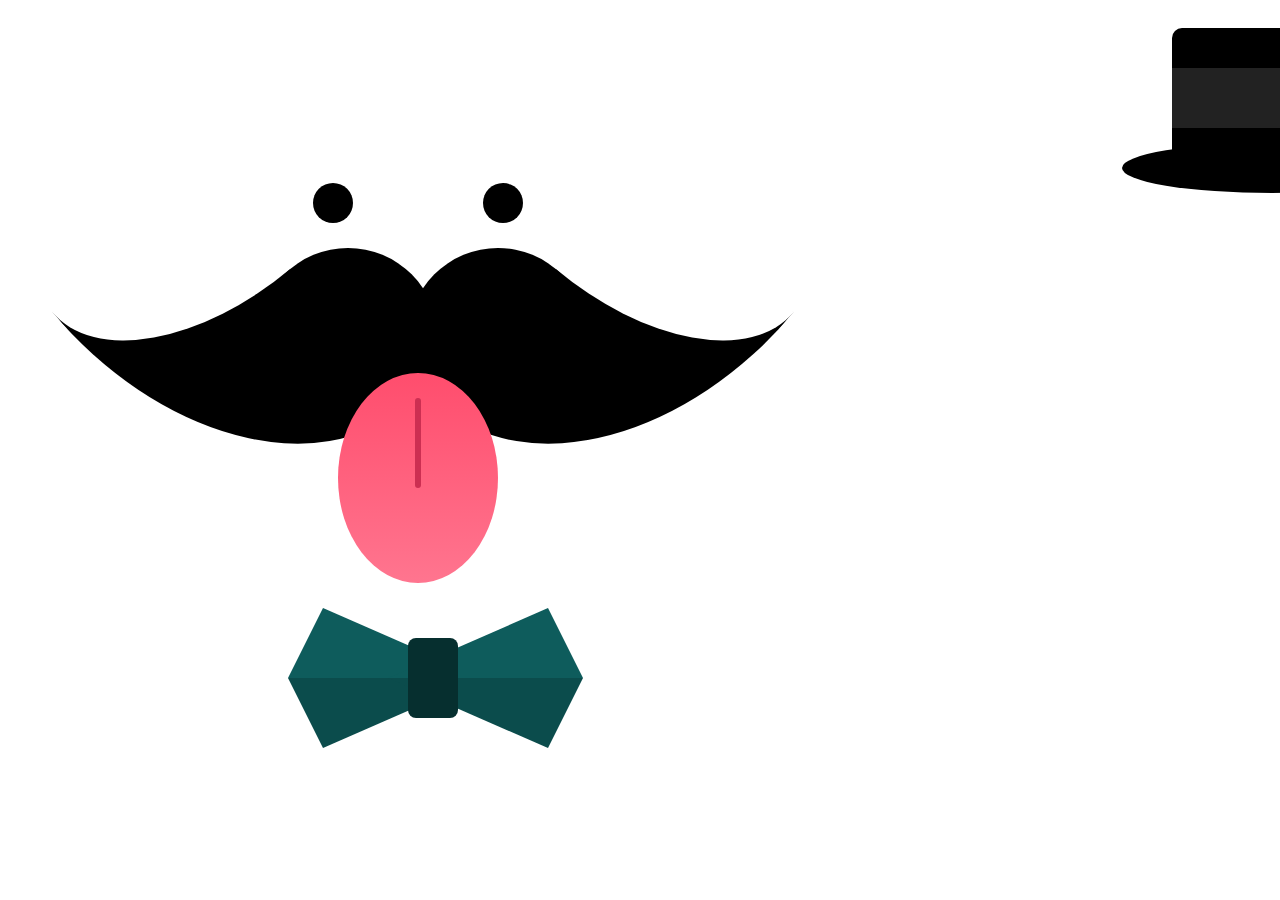
<file: index.html>
<!DOCTYPE html>
<html lang="es">
<head>
    <meta charset="UTF-8">
    <title>Bigote</title>
    <link rel="stylesheet" href="styles.css">
</head>
<body>

    <div class="cara">

        <!-- 👀 OJOS -->
        <div class="ojo izq"></div>
        <div class="ojo der"></div>

        <!-- 🧔 BIGOTE -->
        <div class="bigote"></div>

        <!-- 👅 BOCA -->
        <div class="mono">
            <div class="lado izquierdo"></div>
            <div class="centro"></div>
            <div class="lado derecho"></div>
            <div class="lengua"></div>
        </div>

        <!-- 🎩 SOMBRERO -->
        <div class="sombrero">
            <div class="copa"></div>
            <div class="ala"></div>
        </div>

    </div>

</body>
</html>
</file>
<file: styles.css>
.cara{
    position: relative;
}

.bigote {
    width: 180px;
    height: 180px;
    left: 100px;
    border-radius: 50%;
    position: absolute;
    color:black;
    box-shadow:
    150px 240px 0 0 currentColor,
    300px 240px 0 0 currentColor;
}

.bigote::before {
    content: "";
    position: absolute;
    left: 30px;
    top: 120px;
    width: 210px;
    height: 120px;
    border-bottom: solid 180px currentColor;
    border-radius: 0 0 0 100%;
    transform: rotate(-40deg);
    transform-origin: right 210px;
}

.bigote::after{
    content: "";
    position: absolute;
    left: 390px;
    top: 120px;
    width: 210px;
    height: 120px;
    border-bottom: solid 180px currentColor;
    border-radius: 0 0 100% 0;
    transform: rotate(40deg);
    transform-origin: left 210px;
}

.mono{
    position:absolute;
    width:300px;   
    height:80px;   
    transform: translate(80px, 600px);
}

.centro{
    position:absolute;
    width:50px;     
    height:80px;    
    left:320px;     
    top:30px;          
    border-radius:8px;
    background-color:#062f2f;
    z-index:10;        
}

.lado{
    position:absolute;
}

.lado::before,
.lado::after{
    content:"";
    position:absolute;
    width:0;
    height:0;
    border-style:solid;
}

.izquierdo{
    left:200px;
}

.izquierdo::before{
    border-width:0 160px 70px 35px;
    border-color:transparent transparent #0e5c5c transparent;
}

.izquierdo::after{
    border-width:70px 160px 0px 35px;
    border-color:#0b4c4c transparent transparent transparent;
    top:70px;
}

.derecho{
    right:0px;
}

.derecho::before{
    border-width:0px 35px 70px 160px;
    border-color:transparent transparent #0e5c5c transparent;
}

.derecho::after{
    border-width:70px 35px 0px 160px;
    border-color:#0b4c4c transparent transparent transparent;
    top:70px;
}

/* 👅 LENGUA */
.lengua{
    position:absolute;
    width:160px;
    height:210px;
    background:linear-gradient(to bottom,#ff4d6d,#ff758f);
    border-radius:50%;
    left:110%;
    top:-235px;
    transform:translateX(-50%);
    z-index:1;
    animation:moverLengua 1.5s infinite ease-in-out;
}

.lengua::after{
    content:"";
    position:absolute;
    width:6px;
    height:90px;
    background:#cc2f52;
    left:50%;
    top:25px;
    transform:translateX(-50%);
    border-radius:10px;
}

@keyframes moverLengua{
    0%{
        transform:translateX(-50%) translateY(0);
    }
    50%{
        transform:translateX(-50%) translateY(15px);
    }
    100%{
        transform:translateX(-50%) translateY(0);
    }
}

.sombrero {
    position: absolute;
    top: 20px;
    left: 100%;
    transform: translateX(-50%);
}

.copa {
    width: 200px;
    height: 150px;
    background: black;
    border-radius: 10px 10px 0 0;
    position: relative;
}

.copa::after {
    content: "";
    position: absolute;
    bottom: 50px;
    width: 100%;
    height: 60px;
    background: #222; /* banda elegante */
}

.ala {
    width: 300px;
    height: 50px;
    background: black;
    border-radius: 50%;
    position: absolute;
    bottom: -15px;
    left: 50%;
    transform: translateX(-50%);
}
/* 👀 OJOS */
.ojo{
    position:absolute;
    width:90px;
    height:90px;
    background:white;
    border-radius:50%;
    top:150px;   /* Ajusta según tu diseño */
    z-index:5;
}

.ojo::after{
    content:"";
    position:absolute;
    width:40px;
    height:40px;
    background:black;
    border-radius:50%;
    top:25px;
    left:25px;
}

/* Ojo izquierdo */
.ojo.izq{
    left:280px;   /* Ajusta posición */
}

/* Ojo derecho */
.ojo.der{
    left:450px;   /* Ajusta posición */
}
</file>
